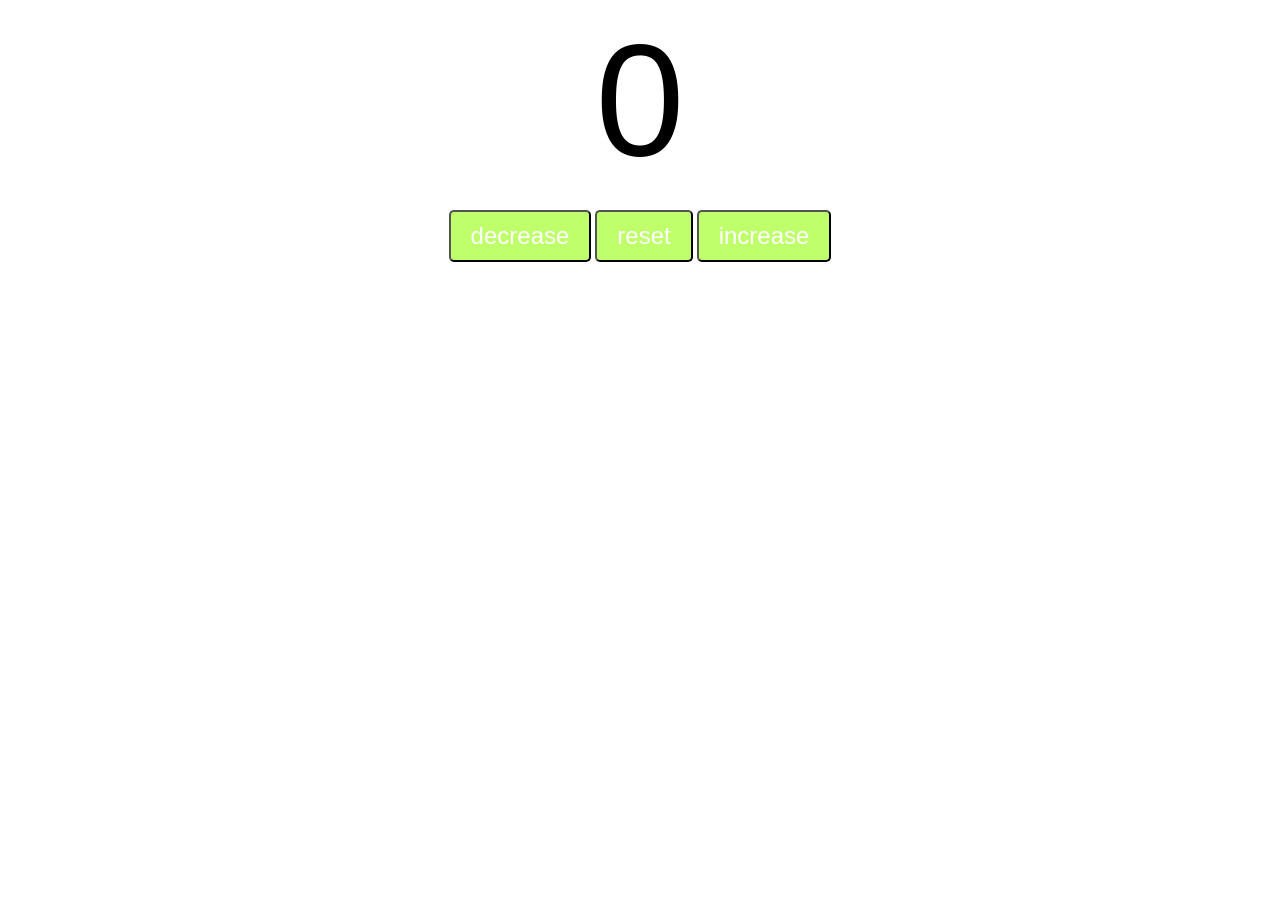
<file: Apps/Counter/index.html>
<!DOCTYPE html>
<html lang="en">
<head>
    <meta charset="UTF-8">
    <meta name="viewport" content="width=device-width, initial-scale=1.0">
    <title>Counter</title>
    <link rel="stylesheet" href="counter.css">
</head>
<body>
    <label id="countlabel">0</label> <br>
    <div id="container">    
        <button id="decrease" class="buttons">decrease</button>
        <button id="reset" class="buttons">reset</button>
        <button id="increase" class="buttons">increase</button>
        <script src="counter.js"></script>
    </div>
</body>
</html>
</file>
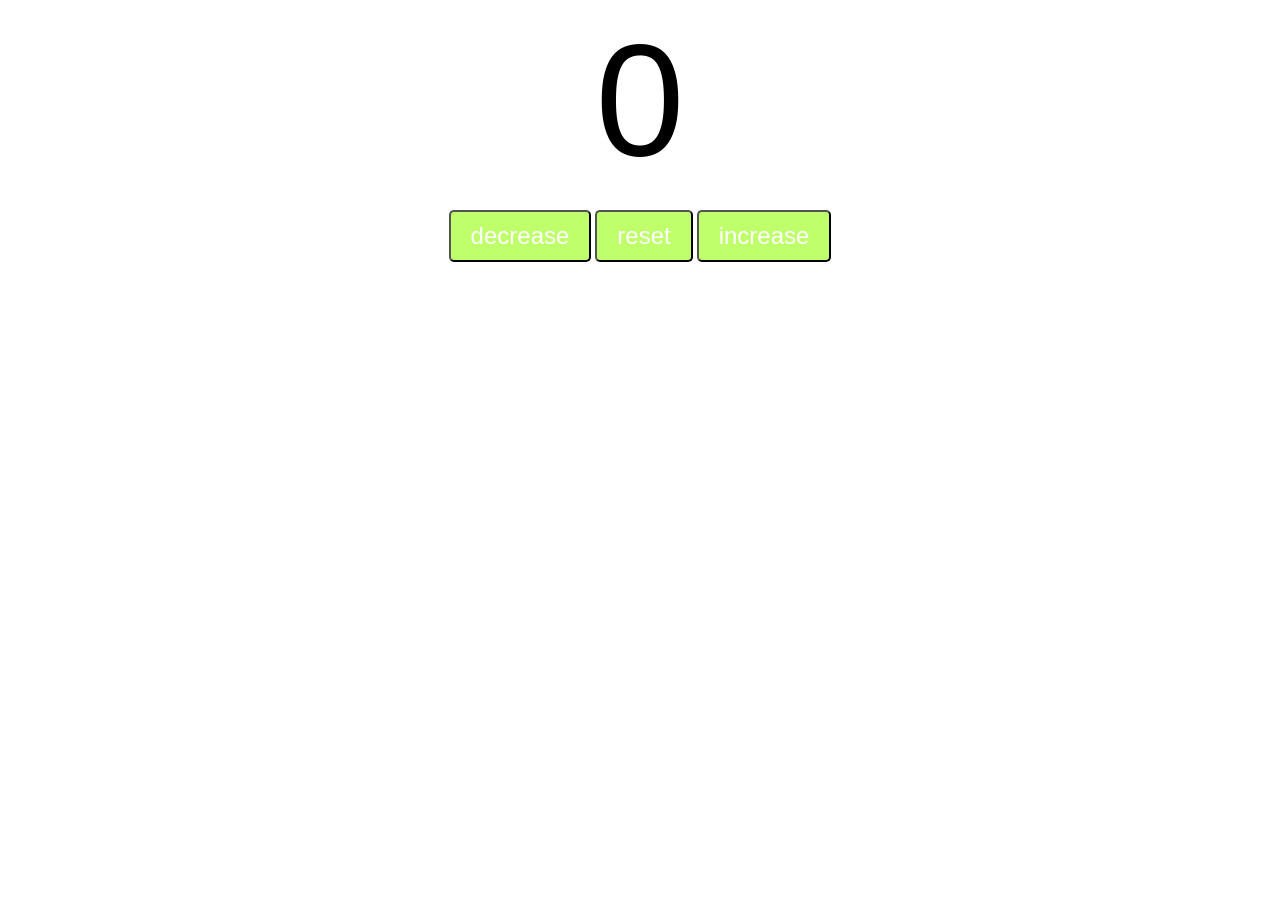
<file: Apps/Counter/counter.html>
<!DOCTYPE html>
<html lang="en">
<head>
    <meta charset="UTF-8">
    <meta name="viewport" content="width=device-width, initial-scale=1.0">
    <title>Counter</title>
    <link rel="stylesheet" href="counter.css">
</head>
<body>
    <label id="countlabel">0</label> <br>
    <div id="container">    
        <button id="decrease" class="buttons">decrease</button>
        <button id="reset" class="buttons">reset</button>
        <button id="increase" class="buttons">increase</button>
        <script src="counter.js"></script>
    </div>
</body>
</html>
</file>
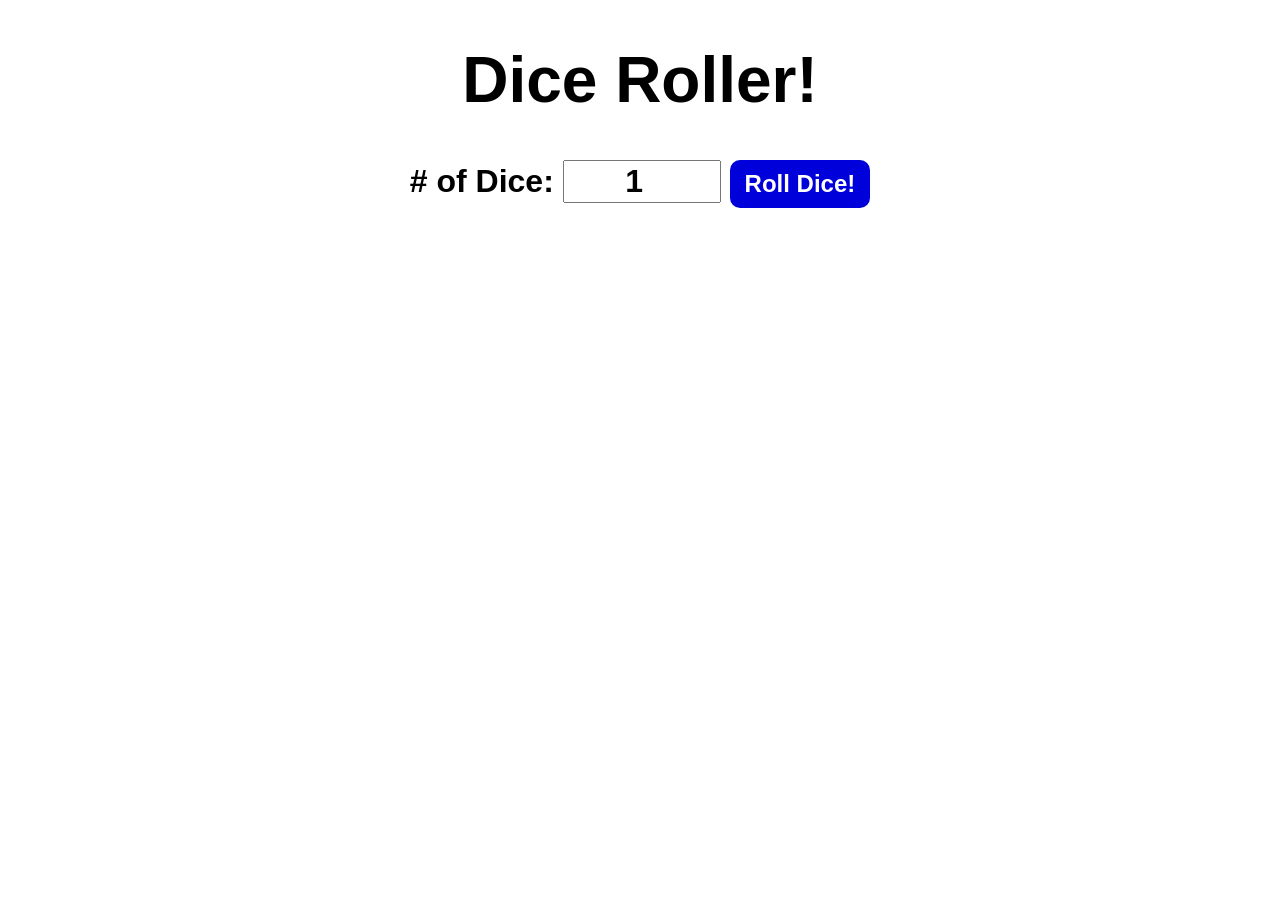
<file: Apps/Dice/Dice roller.html>
<!DOCTYPE html>
<html lang="en">
<head>
    <meta charset="UTF-8">
    <meta name="viewport" content="width=device-width, initial-scale=1.0">
    <title>Dice Roller!</title>
    <link rel="stylesheet" href="dice.css">
</head>
<body>

    <div id="container">
        <h1>Dice Roller!</h1>
        <label># of Dice:</label>
        <input id="numofDice" type="number" value="1" min="1">
        <button onclick="rollDice()">Roll Dice!</button>
        <div id="diceResult"></div>
        <div id="diceImages"></div>
    </div>


    <script src="dice.js"></script>
</body>
</html>
</file>
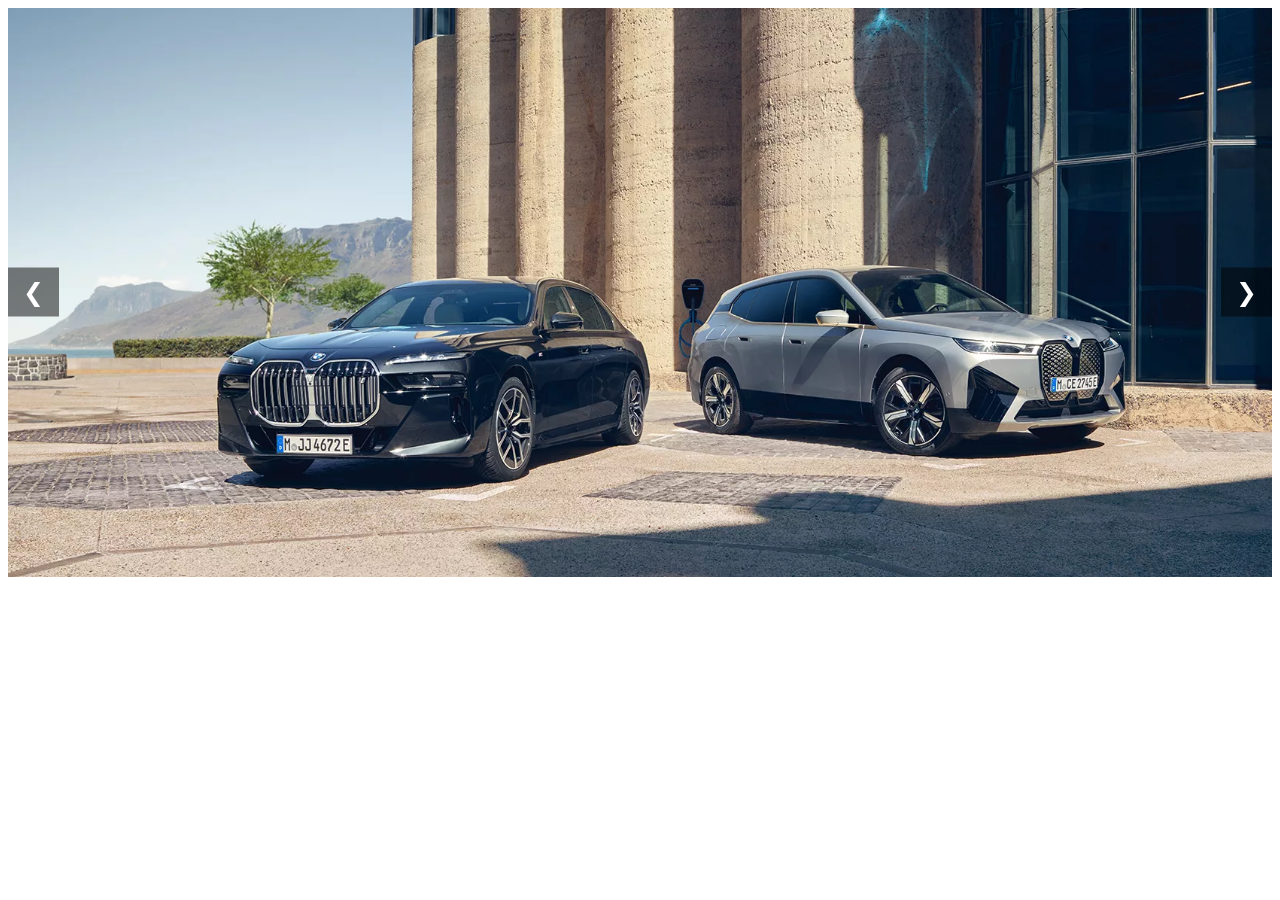
<file: Apps/Image Slider/image slider.html>
<!DOCTYPE html>
<html lang="en">
<head>
    <meta charset="UTF-8">
    <meta name="viewport" content="width=device-width, initial-scale=1.0">
    <title>Image Slider</title>
    <link rel="stylesheet" href="image slider.css">
</head>
<body>
    <div class="slider">
        <div class="slides">
            <img class="slide" src="images/1680x756-7.jpg">
            <img class="slide" src="images/bugatti-centodieci.jpg">
            <img class="slide" src="images/cr-2024081866c184b878237.jpg">
            <img class="slide" src="images/most-expensive-cars-in-the-world.webp">
            <img class="slide" src="images/park.jpg">
            <img class="slide" src="images/8829c0e55f0522cea7b589fec420db88.avif">
            <img class="slide" src="images/blue-car-flat-style-illustration-isolated-white-background_108231-795.avif">
        </div>
        <button class="prev" onclick="prevslide()">&#10094</button>
        <button class="next" onclick="nextslide()">&#10095</button>
    </div>
    <script src="image slider.js"></script>
</body>
</html>
</file>
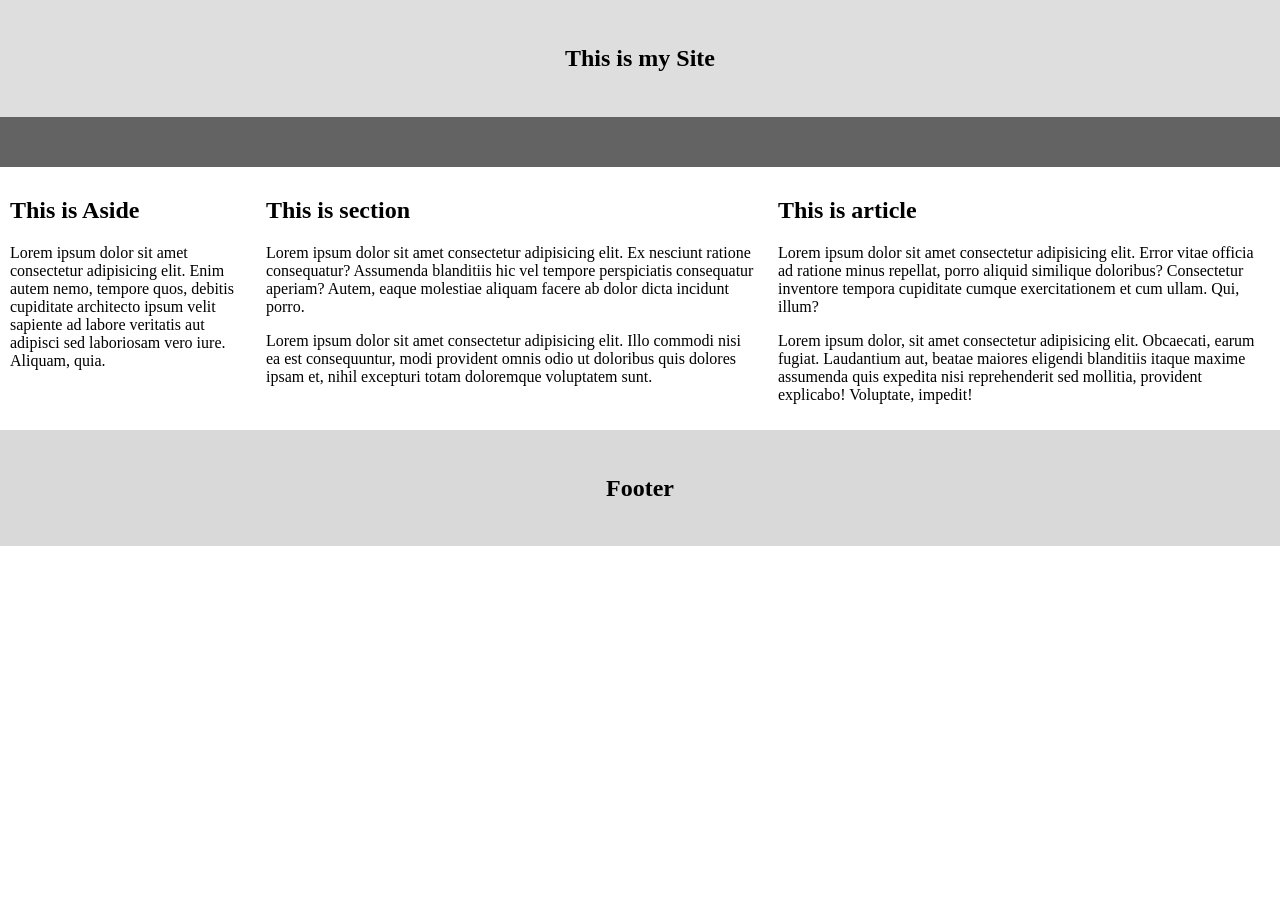
<file: Apps/Layout/website layout.html>
<!DOCTYPE html>
<html lang="en">
<head>
    <meta charset="UTF-8">
    <meta name="viewport" content="width=device-width, initial-scale=1.0">
    <title>Layout</title>
    <link rel="stylesheet" href="layout.css">
</head>
<body>
    <!--semantic tags=keep your contant organized
        better for seo
        Assists screen readers and other
        tech for accessibility
        
        
<header>= introductory content
<nav>= navigation bar ,links
<main>= main content(section,aside,article,div)
<section>= dependent content
<article>= independent content
<footer>= closing content-->
    <header>
        <h2>This is my Site</h2>
    </header>

    <nav class="navbar">
        
    </nav>

    <main>
        <aside>
            <h2>This is Aside</h2>
            <p>Lorem ipsum dolor sit amet consectetur adipisicing elit. Enim autem nemo, tempore quos, debitis cupiditate architecto ipsum velit sapiente ad labore veritatis aut adipisci sed laboriosam vero iure. Aliquam, quia.</p>
        </aside>
        <section>
            <h2>This is section</h2>
            <p>Lorem ipsum dolor sit amet consectetur adipisicing elit. Ex nesciunt ratione consequatur? Assumenda blanditiis hic vel tempore perspiciatis consequatur aperiam? Autem, eaque molestiae aliquam facere ab dolor dicta incidunt porro.</p>
            <p>Lorem ipsum dolor sit amet consectetur adipisicing elit. Illo commodi nisi ea est consequuntur, modi provident omnis odio ut doloribus quis dolores ipsam et, nihil excepturi totam doloremque voluptatem sunt.</p>
        </section>
        <article>
            <h2>This is article</h2>
            <p>Lorem ipsum dolor sit amet consectetur adipisicing elit. Error vitae officia ad ratione minus repellat, porro aliquid similique doloribus? Consectetur inventore tempora cupiditate cumque exercitationem et cum ullam. Qui, illum?</p>
            <p>Lorem ipsum dolor, sit amet consectetur adipisicing elit. Obcaecati, earum fugiat. Laudantium aut, beatae maiores eligendi blanditiis itaque maxime assumenda quis expedita nisi reprehenderit sed mollitia, provident explicabo! Voluptate, impedit!</p>
        </article>
    </main>

    <footer>
        <h2>Footer</h2>
    </footer>
</body>
</html>
</file>
<file: Apps/Counter/counter.css>
#countlabel{
    display: block;
    text-align: center;
    font-size: 10em;
    font-family: Helvetica, sans-serif;
}
#container{
    text-align: center;
}
.buttons{
    padding: 10px 20px;
    font-size: 1.5em;
    color: white;
    background-color: hsl(86, 100%, 71%);
    border-radius: 5px;
    cursor: pointer;
    transition: backround-color 0.25s;
}
.buttons:hover{
    background-color: hsl(86, 100%, 50%);
}
</file>
<file: Apps/Dice/dice.css>
#container{
    font-family: Arial, Helvetica, sans-serif;
    text-align: center;
    font-size: 2rem;
    font-weight: bold;
}
button{
    font-size: 1.5rem;
    padding: 10px 15px;
    border-radius: 10px;
    border: none;
    background-color: hsl(240, 100%, 43%);
    color: white;
    font-weight: bold;
    cursor: pointer;
}
button:hover{
    background-color: hsl(240, 100%, 23%);
}
button:active{
    background-color: hsl(240, 100%, 63%);
}
input{
    font-size: 2rem;
    width: 150px;
    text-align: center;
    font-weight: bold;
}
#diceResult{
    margin: 25px;

}
#diceImages img{
    width: 150px;
}
</file>
<file: Apps/Image Slider/image slider.css>
.slider{
    position: relative;
    width: 100%;
    margin: auto;
    overflow: hidden;
}
.slider img{
    width: 100%;
    display: none;

}
img.displayslide{
    display: block;
    animation-name: fade;
    animation-duration: 1.5s;

}
.slider button{
    position: absolute;
    top: 50%;
    transform: translateY(-50%);
    font-size: 25px;
    background-color: hsla(0, 0%, 0%, 0.5);
    color: white;
    border: none;
    cursor: pointer;
    padding: 10px 15px;
}
.prev{
    left:0;
}
.next{
    right: 0;
}
@keyframes fade {
    from{opacity: 0.5}
    to{opacity: 1}
}
</file>
<file: Apps/Layout/layout.css>
*{
    box-sizing: border-box;
}
body{
    margin: 0;
}
header{
    background-color: hsl(0, 0%, 87%);
    text-align: center;
    padding: 25px;

}
.navbar{
    background-color: hsl(0, 0%, 39%);
    height: 50px;   
}
aside{
    width: 20%;
    float: left;
    padding: 10px;
}
section{
    width: 40%;
    float: left;
    padding: 10px;
}
article{
    width: 40%;
    float: left;
    padding: 10px;
}
footer{
    display: block;
    clear: both;
    text-align: center;
    background-color: hsl(0, 0%, 85%);
    padding: 25px;
}
@media screen and (max-width:600px){
    aside,section,article{
        width: 100%;
    }
    
}
</file>
